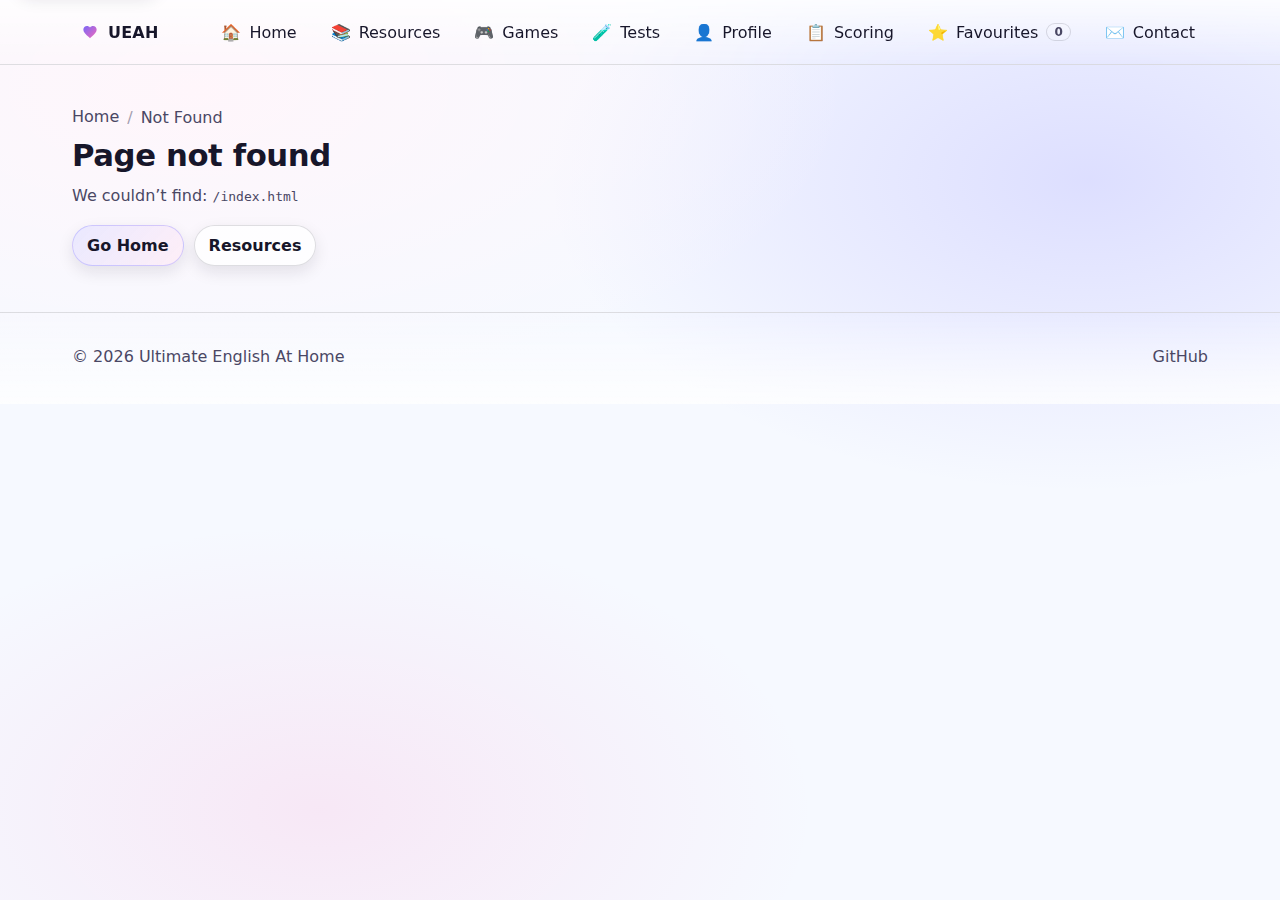
<file: index.html>
﻿<!doctype html>
<html lang="en">
<head>
  <meta charset="utf-8" />
  <meta name="viewport" content="width=device-width, initial-scale=1" />
  <title>UEAH — Ultimate English At Home</title>

  <!-- Core SEO -->
  <meta name="description" content="A clean, pastel, responsive English learning hub. Browse resources by age group and skill." />
  <meta name="robots" content="index,follow" />
  <link rel="canonical" href="https://hieuenglish.github.io/ultimate-english-at-home/" />

  <!-- Theme -->
  <meta name="theme-color" content="#f6f7ff" />
  <meta name="color-scheme" content="light dark" />

  <!-- Open Graph -->
  <meta property="og:title" content="UEAH — Ultimate English At Home" />
  <meta property="og:description" content="Browse resources by age group and skill (Reading, Listening, Writing, Speaking)." />
  <meta property="og:type" content="website" />
  <meta property="og:url" content="https://hieuenglish.github.io/ultimate-english-at-home/" />

  <!-- Twitter -->
  <meta name="twitter:card" content="summary" />

  <link rel="stylesheet" href="assets/css/styles.css" />
  <!-- Certificates (print + preview styling) -->
  <link rel="stylesheet" href="assets/css/certificates.css" />

  <!--
    Initial per-route SEO (supports GitHub Pages deep-link redirect: /?r=...).
    This runs early to set canonical + description before the main SPA renders.
  -->
  <script type="module">
    import { detectBasePath, normalizeAppPath } from "./assets/js/router.js";
    import { applySEO } from "./assets/js/seo.js";

    function getInitialAppPath(basePath) {
      const url = new URL(window.location.href);
      const r = url.searchParams.get("r");

      // Deep-link restore from 404.html uses ?r=<requested full path>
      if (r) {
        let target = String(r);
        try {
          const parsed = new URL(target, window.location.origin);
          target = parsed.pathname + parsed.search + parsed.hash;
        } catch (_) {
          // ignore
        }

        if (basePath && target.startsWith(basePath)) target = target.slice(basePath.length);
        return normalizeAppPath(target);
      }

      // Normal load (non-redirect)
      let p = window.location.pathname || "/";
      if (basePath && p.startsWith(basePath)) p = p.slice(basePath.length);
      return normalizeAppPath(p);
    }

    function titleCase(s) {
      const t = String(s || "").trim();
      return t ? t.charAt(0).toUpperCase() + t.slice(1) : t;
    }

    // Conservative route mapping for initial load.
    // main.js will overwrite with more specific per-view descriptions after render.
    function initialRouteSEO(appPath) {
      const baseTitle = "UEAH — Ultimate English At Home";

      let title = baseTitle;
      let description =
        "A clean, pastel, responsive English learning hub. Browse resources by age group and skill.";

      if (appPath === "/") {
        title = baseTitle;
      } else if (appPath.startsWith("/resources")) {
        const parts = appPath.split("/").filter(Boolean); // e.g. ["resources","8-10","reading","slug"]
        title = "Resources — UEAH";
        description = "Browse free English learning resources by age group and skill (Reading, Listening, Writing, Speaking).";

        if (parts.length === 2) {
          const age = parts[1];
          title = `Resources (${age}) — UEAH`;
          description = `Free English resources for ages ${age}. Choose Reading, Listening, Writing, or Speaking.`;
        } else if (parts.length === 3) {
          const age = parts[1];
          const skill = titleCase(parts[2]);
          title = `${skill} resources (${age}) — UEAH`;
          description = `Free ${skill.toLowerCase()} resources for ages ${age}.`;
        } else if (parts.length >= 4) {
          const age = parts[1];
          const skill = titleCase(parts[2]);
          title = `${skill} resource (${age}) — UEAH`;
          description = `Resource detail page for ${skill.toLowerCase()} practice.`;
        }
      } else if (appPath.startsWith("/games")) {
        title = "Games — UEAH";
        description = "Play simple English learning games to practice vocabulary, spelling, and listening.";
      } else if (appPath.startsWith("/tests")) {
        const parts = appPath.split("/").filter(Boolean); // ["tests", "slug?"]
        title = parts.length >= 2 ? "Test — UEAH" : "Tests — UEAH";
        description =
          parts.length >= 2
            ? "Test detail page."
            : "Take free English practice tests for Reading, Listening, Writing, and Speaking.";
      } else if (appPath.startsWith("/profile/certificates")) {
        const parts = appPath.split("/").filter(Boolean); // ["profile","certificates","all" | ":age"?]
        title = "Certificate — UEAH";
        description = "View and print your achievement certificate from your saved profile scores.";

        if (parts.length >= 3 && parts[2] === "all") {
          title = "All certificates — UEAH";
          description = "View and print all unlocked achievement certificates.";
        } else if (parts.length >= 3 && parts[2]) {
          title = `Certificate (${parts[2]}) — UEAH`;
          description = `View and print the certificate for age group ${parts[2]}.`;
        }
      } else if (appPath.startsWith("/profile")) {
        title = "Profile — UEAH";
        description = "Save your learning profile and track progress.";
      } else if (appPath.startsWith("/scoring")) {
        title = "Scoring plan — UEAH";
        description = "Understand the practice scoring levels and certifications by age group and skill.";
      } else if (appPath.startsWith("/favourites")) {
        title = "Favourites — UEAH";
        description = "Save and revisit your favourite resources and games.";
      } else if (appPath.startsWith("/contact")) {
        title = "Contact — UEAH";
        description = "Send feedback, report issues, or suggest new resources.";
      }

      return { title, description };
    }

    const basePath = detectBasePath();
    const appPath = getInitialAppPath(basePath);
    const seo = initialRouteSEO(appPath);

    applySEO(
      {
        title: seo.title,
        description: seo.description,
        canonicalPath: appPath,
        robots: "index,follow",
      },
      { basePath }
    );
  </script>
</head>

<body>
  <a class="skip-link" href="#main">Skip to content</a>

  <header class="site-header">
    <div class="container header-inner">
      <a class="brand" href="/" data-nav>
        <span class="brand-mark" aria-hidden="true"></span>
        <span class="brand-text">UEAH</span>
      </a>

      <nav class="site-nav" aria-label="Primary">
        <a class="nav-link" href="/" data-nav data-nav-key="home"><span class="emoji" aria-hidden="true">🏠</span> Home</a>
        <a class="nav-link" href="/resources" data-nav data-nav-key="resources"><span class="emoji" aria-hidden="true">📚</span> Resources</a>
        <a class="nav-link" href="/games" data-nav data-nav-key="games"><span class="emoji" aria-hidden="true">🎮</span> Games</a>
        <a class="nav-link" href="/tests" data-nav data-nav-key="tests"><span class="emoji" aria-hidden="true">🧪</span> Tests</a>
        <a class="nav-link" href="/profile" data-nav data-nav-key="profile"><span class="emoji" aria-hidden="true">👤</span> Profile</a>

        <!-- New: scoring plan -->
        <a class="nav-link" href="/scoring" data-nav data-nav-key="scoring"><span class="emoji" aria-hidden="true">📋</span> Scoring</a>

        <!-- New: favourites badge (updated live via uea:favourites-changed in main.js) -->
        <a class="nav-link" href="/favourites" data-nav data-nav-key="favourites">
          <span class="emoji" aria-hidden="true">⭐</span> Favourites
          <span
            class="nav-badge"
            id="nav-favourites-badge"
            data-fav-badge
            aria-label="Favourites count"
            hidden
          >0</span>
        </a>

        <a class="nav-link" href="/contact" data-nav data-nav-key="contact"><span class="emoji" aria-hidden="true">✉️</span> Contact</a>
      </nav>
    </div>
  </header>

  <main id="main" class="site-main" tabindex="-1">
    <div class="container">
      <div id="app">
        <section class="hero">
          <p class="eyebrow">Ultimate English At Home <span class="emoji" aria-hidden="true">🏡</span></p>
          <h1 class="hero-title">Learning Paths — by age and skill <small class="emoji" aria-hidden="true">🧭</small></h1>
          <p class="hero-subtitle">
            Resources and tests follow age-specific, IELTS-inspired standards — matched to the expected skill level for each age group.
            <span class="emoji" aria-hidden="true">🎯</span>
          </p>

          <div class="card-grid" role="list">
            <a class="card card--primary" href="/resources" data-nav role="listitem" data-glow="green">
              <div class="card-icon" aria-hidden="true">
                <!-- Leaf / tree icon -->
                <svg viewBox="0 0 24 24" width="24" height="24" focusable="false" aria-hidden="true">
                  <path d="M12 2c4.6 2.3 7.7 6.2 8 10.5.3 4.4-2.8 8.3-7.2 9.2-2.4.5-4.8.1-6.7-1.1-1.9-1.2-3.2-3.1-3.7-5.2C1.4 11.1 4.5 6 12 2Z" fill="currentColor" opacity=".18"></path>
                  <path d="M12 5c3.7 2 6.2 5 6.3 8.1.2 3.3-2.2 6.3-5.6 7-1.8.4-3.7.1-5.2-.9-1.5-.9-2.5-2.4-2.9-4C3.9 11.7 6.3 8.1 12 5Z" fill="currentColor"></path>
                  <path d="M12 7v14" stroke="currentColor" stroke-width="2" stroke-linecap="round" opacity=".75"></path>
                  <path d="M12 13c1.2-1.1 2.5-2 4-2.6" stroke="currentColor" stroke-width="2" stroke-linecap="round" opacity=".55"></path>
                  <path d="M12 16c-1.1-.9-2.3-1.6-3.6-2.1" stroke="currentColor" stroke-width="2" stroke-linecap="round" opacity=".55"></path>
                </svg>
              </div>
              <div class="card-body">
                <h2 class="card-title"><span class="emoji" aria-hidden="true">📚</span> Resources</h2>
                <p class="card-text">Improve a skill</p>
              </div>
              <span class="card-cta" aria-hidden="true">Explore →</span>
            </a>

            <a class="card" href="/games" data-nav role="listitem" data-glow="yellow">
              <div class="card-icon" aria-hidden="true">
                <svg viewBox="0 0 24 24" width="24" height="24" focusable="false" aria-hidden="true">
                  <path d="M7 9a2 2 0 0 1 2-2h6a2 2 0 0 1 2 2v6a3 3 0 0 1-3 3h-1l-1.2-1.2a1 1 0 0 0-.7-.3h-1.2a1 1 0 0 0-.7.3L9 18H8a3 3 0 0 1-3-3V9Z" fill="currentColor" opacity=".18"></path>
                  <path d="M10 11H8v2h2v2h2v-2h2v-2h-2V9h-2v2Z" fill="currentColor"></path>
                  <path d="M16.5 11.25a.75.75 0 1 0 0-1.5.75.75 0 0 0 0 1.5Z" fill="currentColor"></path>
                  <path d="M17.75 13a.75.75 0 1 0 0-1.5.75.75 0 0 0 0 1.5Z" fill="currentColor"></path>
                </svg>
              </div>
              <div class="card-body">
                <h2 class="card-title"><span class="emoji" aria-hidden="true">🎮</span> Games</h2>
                <p class="card-text">Learn with fun</p>
              </div>
              <span class="card-cta" aria-hidden="true">Open →</span>
            </a>

            <a class="card" href="/tests" data-nav role="listitem" data-glow="blue">
              <div class="card-icon" aria-hidden="true">
                <svg viewBox="0 0 24 24" width="24" height="24" focusable="false" aria-hidden="true">
                  <path d="M7 4h7l3 3v13a1 1 0 0 1-1 1H7a1 1 0 0 1-1-1V5a1 1 0 0 1 1-1Z" fill="currentColor" opacity=".18"></path>
                  <path d="M14 4v3a1 1 0 0 0 1 1h3" fill="currentColor"></path>
                  <path d="M8.5 11.5h7v1.5h-7v-1.5Zm0 3h7V16h-7v-1.5Z" fill="currentColor"></path>
                </svg>
              </div>
              <div class="card-body">
                <h2 class="card-title"><span class="emoji" aria-hidden="true">🧪</span> Tests</h2>
                <p class="card-text">Test your skills</p>
              </div>
              <span class="card-cta" aria-hidden="true">Open →</span>
            </a>

            <a class="card" href="/profile" data-nav role="listitem" data-glow="orange">
              <div class="card-icon" aria-hidden="true">
                <!-- Profile / user icon -->
                <svg viewBox="0 0 24 24" width="24" height="24" focusable="false" aria-hidden="true">
                  <path d="M12 12.2a4.2 4.2 0 1 0-4.2-4.2 4.2 4.2 0 0 0 4.2 4.2Z" fill="currentColor" opacity=".22"></path>
                  <path d="M4.5 20a7.5 7.5 0 0 1 15 0v1H4.5v-1Z" fill="currentColor"></path>
                </svg>
              </div>
              <div class="card-body">
                <h2 class="card-title"><span class="emoji" aria-hidden="true">👤</span> Profile</h2>
                <p class="card-text">Save your progress</p>
              </div>
              <span class="card-cta" aria-hidden="true">Open →</span>
            </a>

            <!-- Swapped order: Favourites comes before Contact -->
            <a class="card" href="/favourites" data-nav role="listitem" data-glow="pink">
              <div class="card-icon" aria-hidden="true">
                <svg viewBox="0 0 24 24" width="24" height="24" focusable="false" aria-hidden="true">
                  <path d="M12 21s-7-4.6-9.2-9C1 8.4 3.4 5.5 6.6 5.5c1.7 0 3.1.8 3.9 2 0 0 .8-2 3.5-2 3.2 0 5.6 2.9 3.8 6.5C19 16.4 12 21 12 21Z" fill="currentColor" opacity=".18"></path>
                  <path d="M12 19.6c-1.9-1.3-5.5-4.2-6.8-7C3.7 9.4 5.3 7.5 7.3 7.5c1.5 0 2.6 1.1 3.1 2.1h1.1c.5-1 1.6-2.1 3.1-2.1 2 0 3.6 1.9 2.1 5.1-1.3 2.8-4.9 5.7-6.8 7Z" fill="currentColor"></path>
                </svg>
              </div>
              <div class="card-body">
                <h2 class="card-title"><span class="emoji" aria-hidden="true">⭐</span> Favourites</h2>
                <p class="card-text">Save your favourites</p>
              </div>
              <span class="card-cta" aria-hidden="true">Open →</span>
            </a>

            <a class="card" href="/contact" data-nav role="listitem" data-glow="purple">
              <div class="card-icon" aria-hidden="true">
                <!-- Mail icon -->
                <svg viewBox="0 0 24 24" width="24" height="24" focusable="false" aria-hidden="true">
                  <path d="M5 6h14a2 2 0 0 1 2 2v10a2 2 0 0 1-2 2H5a2 2 0 0 1-2-2V8a2 2 0 0 1 2-2Z" fill="currentColor" opacity=".18"></path>
                  <path d="M4.5 8.2 12 13l7.5-4.8" stroke="currentColor" stroke-width="2" fill="none" stroke-linecap="round" stroke-linejoin="round"></path>
                </svg>
              </div>
              <div class="card-body">
                <h2 class="card-title"><span class="emoji" aria-hidden="true">✉️</span> Contact</h2>
                <p class="card-text">Send feedback</p>
              </div>
              <span class="card-cta" aria-hidden="true">Open →</span>
            </a>
          </div>

          <p class="hero-subtitle home-made-with">
            Made with❤️ for learners, families, and teachers who want FREE English practice at home 🏡📚✨
          </p>

          <div class="note">
            <strong>Coming soon:</strong> Profile and Contact pages (and some other sections) may still be placeholders while you build them.
          </div>
        </section>

        <noscript>
          <div class="noscript">
            <h2>JavaScript required</h2>
            <p>This site uses client-side routing to support clean URLs on GitHub Pages.</p>
          </div>
        </noscript>
      </div>
    </div>
  </main>

  <footer class="site-footer">
    <div class="container footer-inner">
      <p class="footer-left">© <span data-year></span> Ultimate English At Home</p>
      <p class="footer-right"><a href="https://github.com/HieuEnglish/ultimate-english-at-home" target="_blank" rel="noreferrer">GitHub</a></p>
    </div>
  </footer>

  <!-- Load stores/data BEFORE main.js -->
  <script defer src="assets/js/resources-store.js"></script>

  <script defer src="assets/js/tests-store.js"></script>

  <!-- Age-group test registry (must load after tests-store.js) -->
  <script defer src="assets/js/tests/age-skill.js"></script>

  <!-- IELTS test registry (metadata + lazy loader module paths) -->
  <script defer src="assets/js/tests/iels.js"></script>

  <!-- Favourites store (must load before main.js) -->
  <script defer src="assets/js/favourites-store.js"></script>

  <!-- Profile store (localStorage) -->
  <script defer src="assets/js/profile-store.js"></script>

  <!-- Shared scoring helpers -->
  <script defer src="assets/js/scoring.js"></script>

  <!-- Scoring plan data (used by /scoring view) -->
  <script defer src="assets/js/scoring-plan.js"></script>

  <!-- Save-score helper (used by "Save to profile" buttons in test runners) -->
  <script defer src="assets/js/tests/save-score.js"></script>

  <!-- Contact (Google Forms) -->
  <script defer src="assets/js/contact-config.js"></script>
  <script defer src="assets/js/contact.js"></script>

  <!-- Shared TTS helper (Web Speech API) -->
  <script defer src="assets/js/tts.js"></script>

  <!-- Load the modular entrypoint as an ES module -->
  <script type="module" src="assets/js/main.js"></script>
</body>
</html>
</file>
<file: assets/css/styles.css>
﻿:root{
  --bg: #f6f9ff;
  --bg2:#fff6fb;
  --surface: rgba(255,255,255,.78);
  --surface2: rgba(255,255,255,.62);
  --text:#17162a;
  --muted:#4a4764;
  --border: rgba(23,22,42,.14);
  --shadow: 0 10px 30px rgba(23,22,42,.10);
  --shadow2: 0 6px 16px rgba(23,22,42,.10);

  --accent:#6b66ff;
  --accent2:#ff6ab3;
  --focus:#2f7cff;

  /* NEW: tests button glow */
  --test-glow: rgba(0, 200, 83, .38);
  --test-glow-border: rgba(0, 200, 83, .42);
  --test-glow-ring: rgba(0, 200, 83, .16);

  /* NEW: profile button glow (orange) */
  --profile-glow: rgba(255, 160, 70, .30);
  --profile-glow-border: rgba(255, 160, 70, .52);
  --profile-glow-ring: rgba(255, 160, 70, .16);

  /* NEW: favourites button glow (pink) */
  --fav-glow: rgba(255, 106, 179, .30);
  --fav-glow-border: rgba(255, 106, 179, .56);
  --fav-glow-ring: rgba(255, 106, 179, .16);

  /* NEW: form error color */
  --danger:#c0183c;

  /* NEW: status/chip tokens (subtle, theme-safe) */
  --success: rgba(0, 200, 83, 1);
  --warning: rgba(255, 193, 7, 1);
  --chip-bg: rgba(255,255,255,.12);
  --chip-bg-strong: rgba(255,255,255,.18);
  --status-bg: rgba(107,102,255,.08);
  --status-border: rgba(107,102,255,.18);

  --radius: 18px;
  --radius2: 22px;
  /* Layout tuning: a bit wider on desktop so the UI doesn't feel "zoomed out" */
  --max: 1040px;
  --gutter: 18px;

  --font: ui-sans-serif, system-ui, -apple-system, "Segoe UI", Roboto, Arial, "Noto Sans", "Liberation Sans", sans-serif;
}

/* Wider layout + slightly larger spacing on desktop */
@media (min-width: 1100px){
  :root{
    --max: 1180px;
    --gutter: 22px;
  }
}

@media (min-width: 1500px){
  :root{
    --max: 1280px;
    --gutter: 24px;
  }
}

@media (prefers-color-scheme: dark){
  :root{
    --bg:#0f1020;
    --bg2:#121125;
    --surface: rgba(20,20,40,.72);
    --surface2: rgba(20,20,40,.58);
    --text:#f2f1ff;
    --muted:#b7b6d8;
    --border: rgba(242,241,255,.14);
    --shadow: 0 10px 30px rgba(0,0,0,.35);
    --shadow2: 0 6px 16px rgba(0,0,0,.28);
    --focus:#7ab0ff;

    /* NEW: tests button glow (dark mode tweaks) */
    --test-glow: rgba(0, 255, 136, .34);
    --test-glow-border: rgba(0, 255, 136, .46);
    --test-glow-ring: rgba(0, 255, 136, .18);

    /* NEW: profile button glow (orange, dark mode tweaks) */
    --profile-glow: rgba(255, 160, 70, .28);
    --profile-glow-border: rgba(255, 160, 70, .58);
    --profile-glow-ring: rgba(255, 160, 70, .18);

    /* NEW: favourites button glow (pink, dark mode tweaks) */
    --fav-glow: rgba(255, 106, 179, .26);
    --fav-glow-border: rgba(255, 106, 179, .60);
    --fav-glow-ring: rgba(255, 106, 179, .18);

    /* NEW: form error color (dark mode) */
    --danger:#ff5f86;

    /* NEW: status/chip tokens (dark mode tweaks) */
    --chip-bg: rgba(255,255,255,.06);
    --chip-bg-strong: rgba(255,255,255,.10);
    --status-bg: rgba(107,102,255,.10);
    --status-border: rgba(122,176,255,.22);
  }
}

*{box-sizing:border-box}
html,body{height:100%}
body{
  margin:0;
  font-family:var(--font);
  color:var(--text);
  background:
    radial-gradient(1100px 520px at 15% 10%, var(--bg2), transparent 60%),
    radial-gradient(900px 520px at 85% 20%, rgba(107,102,255,.18), transparent 60%),
    radial-gradient(900px 520px at 25% 90%, rgba(255,106,179,.12), transparent 55%),
    linear-gradient(180deg, var(--bg), var(--bg));
}

a{color:inherit}
a:hover{text-decoration:none}
:focus-visible{outline:3px solid var(--focus); outline-offset:3px}

.muted{color:var(--muted)}

/* -------------------------------------------------
   NEW: Emoji helpers (consistent alignment + spacing)
-------------------------------------------------- */
.emoji{
  display:inline-block;
  line-height:1;
  vertical-align:-0.12em;
  font-family: "Apple Color Emoji","Segoe UI Emoji","Noto Color Emoji",emoji;
}

/* Covers emojis inserted without the .emoji class (e.g., profile view strings) */
.nav-link span[aria-hidden="true"],
.btn span[aria-hidden="true"],
.label span[aria-hidden="true"],
.page-title span[aria-hidden="true"],
.page-subtitle span[aria-hidden="true"],
.detail-title span[aria-hidden="true"],
.card-title span[aria-hidden="true"],
.eyebrow span[aria-hidden="true"],
.hero-title span[aria-hidden="true"],
.hero-subtitle span[aria-hidden="true"]{
  display:inline-block;
  line-height:1;
  vertical-align:-0.12em;
  transform: translateY(0.5px);
}

/* If using <small class="emoji">…</small> */
small.emoji{
  font-size:.95em;
}

.container{max-width:var(--max); margin:0 auto; padding:0 var(--gutter)}

.skip-link{
  position:absolute;
  left:14px;
  top:10px;
  padding:10px 12px;
  border-radius:999px;
  border:1px solid var(--border);
  background:var(--surface);
  box-shadow:var(--shadow2);
  transform:translateY(-140%);
  transition:transform .18s ease;
  z-index:1000;
}
.skip-link:focus{transform:translateY(0)}

.site-header{
  position:sticky;
  top:0;
  z-index:50;
  backdrop-filter: blur(10px);
  background: linear-gradient(180deg, var(--surface), rgba(255,255,255,0));
  border-bottom:1px solid var(--border);
}
.header-inner{
  display:flex;
  align-items:center;
  justify-content:space-between;
  min-height:64px;
  gap:12px;
}

/* Mobile header layout: wrap brand + nav so nothing squishes/overflows */
@media (max-width: 560px){
  .header-inner{
    flex-wrap:wrap;
    justify-content:flex-start;
    padding:8px 0;
    min-height:auto;
  }
}

.brand{
  display:flex;
  align-items:center;
  gap:10px;
  text-decoration:none;
  padding:10px 10px;
  border-radius:999px;
}
.brand:hover{background:var(--surface2)}
.brand-mark{
  width:16px;height:16px;border-radius:6px;
  background: linear-gradient(135deg, var(--accent), var(--accent2));
  box-shadow: 0 8px 16px rgba(107,102,255,.25);
}

/* Heart shape (keeps gradient fill). Falls back to rounded square if mask not supported. */
@supports ((-webkit-mask-image: url("")) or (mask-image: url(""))){
  .brand-mark{
    border-radius:0;
    -webkit-mask-image: url("data:image/svg+xml,%3Csvg%20xmlns%3D%27http%3A//www.w3.org/2000/svg%27%20viewBox%3D%270%200%2024%2024%27%3E%3Cpath%20d%3D%27M12%2021.35l-1.45-1.32C5.4%2015.36%202%2012.28%202%208.5%202%205.42%204.42%203%207.5%203c1.74%200%203.41.81%204.5%202.09C13.09%203.81%2014.76%203%2016.5%203%2019.58%203%2022%205.42%2022%208.5c0%203.78-3.4%206.86-8.55%2011.54L12%2021.35z%27/%3E%3C/svg%3E");
    mask-image: url("data:image/svg+xml,%3Csvg%20xmlns%3D%27http%3A//www.w3.org/2000/svg%27%20viewBox%3D%270%200%2024%2024%27%3E%3Cpath%20d%3D%27M12%2021.35l-1.45-1.32C5.4%2015.36%202%2012.28%202%208.5%202%205.42%204.42%203%207.5%203c1.74%200%203.41.81%204.5%202.09C13.09%203.81%2014.76%203%2016.5%203%2019.58%203%2022%205.42%2022%208.5c0%203.78-3.4%206.86-8.55%2011.54L12%2021.35z%27/%3E%3C/svg%3E");
    -webkit-mask-repeat:no-repeat;
    mask-repeat:no-repeat;
    -webkit-mask-position:center;
    mask-position:center;
    -webkit-mask-size:contain;
    mask-size:contain;
  }
}
.brand-text{font-weight:750; letter-spacing:.2px}

.site-nav{
  display:flex;
  gap:8px;
  align-items:center;
  flex-wrap:wrap;
  justify-content:flex-end;
}
@media (max-width: 560px){
  .site-nav{
    width:100%;
    justify-content:flex-start;
    gap:6px;
  }
}

.nav-link{
  text-decoration:none;
  padding:10px 12px;
  border-radius:999px;
  border:1px solid transparent;
  display:inline-flex;
  align-items:center;
  gap:8px;
}
@media (max-width: 560px){
  .nav-link{
    padding:8px 10px;
    font-size:14px;
  }
}
.nav-link:hover{background:var(--surface2); border-color:var(--border)}
.nav-link.is-active{
  background: var(--surface);
  border-color: var(--border);
  box-shadow: var(--shadow2);
}

/* -------------------------------------------------
   NEW: Nav badge (optional favourites count)
-------------------------------------------------- */
.nav-badge{
  display:inline-flex;
  align-items:center;
  justify-content:center;
  min-width: 22px;
  height: 18px;
  padding: 0 7px;
  border-radius: 999px;
  border: 1px solid var(--border);
  background: rgba(255,255,255,.10);
  box-shadow: none;
  font-size: 12px;
  line-height: 1;
  font-weight: 800;
  color: var(--muted);
}
@media (prefers-color-scheme: dark){
  .nav-badge{
    background: rgba(255,255,255,.06);
  }
}

.site-main{padding:26px 0 34px}
.hero{padding:18px 0 8px}
.eyebrow{
  margin:0 0 10px;
  font-weight:700;
  letter-spacing:.2px;
  color:var(--muted);
}
.hero-title{
  margin:0;
  font-size: clamp(28px, 3.2vw, 54px);
  line-height:1.08;
  letter-spacing:-.6px;
}
.hero-subtitle{
  margin:14px 0 0;
  max-width: 64ch;
  color:var(--muted);
  font-size: clamp(15px, 1.1vw + 12px, 18px);
  line-height:1.6;
}

@media (min-width: 1100px){
  .site-main{padding:34px 0 46px}
}

/* ✅ Responsive grid that auto-adjusts to screen width */
.card-grid{
  display:grid;
  grid-template-columns: repeat(auto-fit, minmax(260px, 1fr));
  gap:14px;
  margin-top:18px;
}

/* On wider screens, increase the minimum card width so they grow instead of packing into extra columns */
@media (min-width: 1100px){
  .card-grid{
    grid-template-columns: repeat(auto-fit, minmax(320px, 1fr));
    gap:16px;
  }
}

/* Single-column safety for very small screens */
@media (max-width: 360px){
  .card-grid{ grid-template-columns: 1fr; }
}

.card{
  display:flex;
  align-items:stretch;
  gap:14px;
  text-decoration:none;
  padding:16px 16px;
  border-radius: var(--radius2);
  border:1px solid var(--border);
  background: var(--surface);
  box-shadow: var(--shadow2);
  transition: transform .16s ease, box-shadow .16s ease, border-color .16s ease;
}

/* Default hover (kept for cards without glow) */
.card:hover{
  transform: translateY(-2px);
  box-shadow: var(--shadow);
  border-color: rgba(107,102,255,.22);
}
.card:active{transform: translateY(0px) scale(.99)}

.card--primary{
  border-color: rgba(107,102,255,.24);
  background:
    radial-gradient(640px 220px at 0% 0%, rgba(107,102,255,.16), transparent 60%),
    radial-gradient(640px 240px at 100% 0%, rgba(255,106,179,.12), transparent 62%),
    var(--surface);
}

.card-icon{
  display:grid;
  place-items:center;
  width:44px;
  height:44px;
  border-radius: 16px;
  background: rgba(107,102,255,.10);
  color: var(--accent);
  flex: 0 0 auto;
}
.card--primary .card-icon{background: rgba(255,106,179,.10); color: var(--accent2)}
.card-body{flex:1 1 auto; min-width:0}
.card-title{margin:2px 0 6px; font-size:18px; letter-spacing:-.2px}
.card-text{margin:0; color:var(--muted); line-height:1.55}
.card-cta{
  align-self:center;
  font-weight:700;
  color: var(--muted);
  padding-left: 8px;
}

@media (min-width: 1100px){
  .card{padding:18px 18px}
  .card-title{font-size:19px}
}

/* -------------------------------------------------
   Cyber glow hover for "pills" (cards with data-glow)
-------------------------------------------------- */
.card[data-glow]{
  --glow: rgba(0,255,136,.35);
  --glow-border: rgba(0,255,136,.85);
  position: relative;
}

/* Hide CTA on any glow cards (Home + Resources), even if present */
.card[data-glow] .card-cta{display:none}

.card[data-glow]:hover,
.card[data-glow]:focus-visible{
  transform: translateY(-2px);
  border-color: var(--glow-border);
  box-shadow:
    0 0 0 1px var(--glow-border),
    0 0 28px 6px var(--glow),
    var(--shadow);
}

/* Palette: green / yellow / red / blue / pink / orange / purple */
.card[data-glow="green"]{ --glow: rgba(0,255,136,.35); --glow-border: rgba(0,255,136,.85); }
.card[data-glow="yellow"]{ --glow: rgba(255,230,70,.30); --glow-border: rgba(255,230,70,.85); }
.card[data-glow="red"]{ --glow: rgba(255,70,90,.28); --glow-border: rgba(255,70,90,.85); }
.card[data-glow="blue"]{ --glow: rgba(90,160,255,.28); --glow-border: rgba(90,160,255,.85); }
.card[data-glow="pink"]{ --glow: rgba(255,106,179,.26); --glow-border: rgba(255,106,179,.85); }
.card[data-glow="orange"]{ --glow: rgba(255,160,70,.28); --glow-border: rgba(255,160,70,.88); }
.card[data-glow="purple"]{ --glow: rgba(170,110,255,.26); --glow-border: rgba(170,110,255,.88); }

/* NEW: IELS glow (keep glow, use normal card fill) */
.card[data-glow="iels"]{
  --glow-border: rgba(255,255,255,.26);
  --glow: rgba(255,255,255,.14);
  background: var(--surface);
}
.card[data-glow="iels"]:hover,
.card[data-glow="iels"]:focus-visible{
  border-color: rgba(255,255,255,.32);
  box-shadow:
    0 0 0 1px rgba(255,255,255,.22),
    0 0 0 4px rgba(107,102,255,.10),
    0 0 22px 6px rgba(107,102,255,.22),
    0 0 28px 10px rgba(0,230,140,.14),
    0 0 34px 14px rgba(255,230,70,.12),
    0 0 40px 18px rgba(255,70,90,.12),
    0 0 46px 22px rgba(255,106,179,.14),
    var(--shadow);
}

/* Base icon background on glow cards */
.card[data-glow] .card-icon{
  background: rgba(255,255,255,.06);
}

/* ✅ Match icon color to glow */
.card[data-glow="green"] .card-icon{
  background: rgba(0,255,136,.12);
  color: rgba(0,255,136,.95);
}
.card[data-glow="red"] .card-icon{
  background: rgba(255,70,90,.12);
  color: rgba(255,70,90,.95);
}
.card[data-glow="blue"] .card-icon{
  background: rgba(90,160,255,.12);
  color: rgba(90,160,255,.95);
}
.card[data-glow="pink"] .card-icon{
  background: rgba(255,106,179,.12);
  color: var(--accent2);
}
.card[data-glow="yellow"] .card-icon{
  background: rgba(255,230,70,.12);
  color: rgba(255,230,70,.95);
}
.card[data-glow="orange"] .card-icon{
  background: rgba(255,160,70,.12);
  color: rgba(255,160,70,.95);
}
.card[data-glow="purple"] .card-icon{
  background: rgba(170,110,255,.12);
  color: rgba(170,110,255,.95);
}

/* NEW: IELS icon — multi colour, consistent shape */
.card[data-glow="iels"] .card-icon{
  background:
    radial-gradient(18px 18px at 20% 20%, rgba(0,230,140,.22), transparent 60%),
    radial-gradient(18px 18px at 80% 20%, rgba(255,230,70,.20), transparent 60%),
    radial-gradient(20px 20px at 30% 90%, rgba(90,160,255,.22), transparent 62%),
    radial-gradient(20px 20px at 90% 85%, rgba(255,106,179,.20), transparent 62%),
    rgba(255,255,255,.06);
  color: rgba(255,255,255,.92);
}

/* Keep primary styling consistent */
.card.card--primary[data-glow] .card-icon{
  background: rgba(255,106,179,.10);
  color: var(--accent2);
}

/* ✅ Resources primary icon should be green */
.card.card--primary[data-glow="green"] .card-icon{
  background: rgba(0,230,140,.12);
  color: rgba(0,230,140,.95);
}

@media (prefers-color-scheme: dark){
  .card[data-glow] .card-icon{
    background: rgba(255,255,255,.08);
  }

  .card[data-glow="green"] .card-icon{
    background: rgba(0,255,136,.14);
    color: rgba(0,255,136,.95);
  }
  .card[data-glow="red"] .card-icon{
    background: rgba(255,70,90,.14);
    color: rgba(255,70,90,.95);
  }
  .card[data-glow="blue"] .card-icon{
    background: rgba(90,160,255,.14);
    color: rgba(90,160,255,.95);
  }
  .card[data-glow="pink"] .card-icon{
    background: rgba(255,106,179,.14);
    color: var(--accent2);
  }
  .card[data-glow="yellow"] .card-icon{
    background: rgba(255,230,70,.14);
    color: rgba(255,230,70,.95);
  }
  .card[data-glow="orange"] .card-icon{
    background: rgba(255,160,70,.16);
    color: rgba(255,160,70,.96);
  }
  .card[data-glow="purple"] .card-icon{
    background: rgba(170,110,255,.16);
    color: rgba(170,110,255,.96);
  }

  .card[data-glow="iels"] .card-icon{
    background:
      radial-gradient(18px 18px at 20% 20%, rgba(0,230,140,.26), transparent 60%),
      radial-gradient(18px 18px at 80% 20%, rgba(255,230,70,.24), transparent 60%),
      radial-gradient(20px 20px at 30% 90%, rgba(90,160,255,.26), transparent 62%),
      radial-gradient(20px 20px at 90% 85%, rgba(255,106,179,.24), transparent 62%),
      rgba(255,255,255,.08);
    color: rgba(255,255,255,.92);
  }

  .card.card--primary[data-glow] .card-icon{
    background: rgba(255,106,179,.12);
    color: var(--accent2);
  }

  .card.card--primary[data-glow="green"] .card-icon{
    background: rgba(0,230,140,.14);
    color: rgba(0,230,140,.95);
  }
}

/* If a card has no CTA, don't reserve space (safe either way) */
.card-cta:empty{display:none}

/* -------------------------------------------------
   NEW: Tests page grouping (age sections)
   Used by assets/js/views/tests.js
-------------------------------------------------- */
.tests-section{
  margin-top: 18px;
}
.tests-section:first-child{
  margin-top: 14px;
}

.section-title{
  margin: 6px 0 10px;
  font-size: 16px;
  letter-spacing: -.2px;
  color: var(--muted);
  font-weight: 800;
}

@media (min-width: 1100px){
  .tests-section{ margin-top: 22px; }
  .section-title{ font-size: 17px; }
}

.page-top{margin-top:8px}
.breadcrumbs{
  list-style:none;
  padding:0;
  margin:0 0 10px;
  display:flex;
  flex-wrap:wrap;
  gap:8px;
  color: var(--muted);
}
.breadcrumbs li{display:flex; align-items:center; gap:8px}
.breadcrumbs li::after{content:"/"; opacity:.5}
.breadcrumbs li:last-child::after{content:""}
.breadcrumbs a{color:inherit; text-decoration:none; border-bottom:1px dashed transparent}
.breadcrumbs a:hover{border-bottom-color: rgba(0,0,0,.25)}
@media (prefers-color-scheme: dark){
  .breadcrumbs a:hover{border-bottom-color: rgba(255,255,255,.25)}
}
.page-title{
  margin:0;
  font-size: clamp(22px, 2.4vw, 36px);
  letter-spacing:-.4px;
}
.page-subtitle{
  margin:10px 0 0;
  max-width: 70ch;
  color: var(--muted);
  line-height:1.6;
}

.note{
  margin-top:18px;
  padding:12px 14px;
  border-radius: 16px;
  border:1px solid var(--border);
  background: var(--surface2);
  color: var(--muted);
}

.actions{display:flex; gap:10px; flex-wrap:wrap; margin-top:16px}

.btn{
  display:inline-flex;
  align-items:center;
  justify-content:center;
  gap:10px;
  text-decoration:none;
  padding:10px 14px;
  border-radius: 999px;
  border:1px solid var(--border);
  background: var(--surface);
  box-shadow: var(--shadow2);
  font-weight:700;
  transition: transform .16s ease, box-shadow .16s ease, border-color .16s ease;
}
.btn:hover{box-shadow: var(--shadow); transform: translateY(-1px)}
.btn:active{transform: translateY(0px) scale(.99)}
.btn--primary{
  border-color: rgba(107,102,255,.28);
  background: linear-gradient(135deg, rgba(107,102,255,.14), rgba(255,106,179,.10)), var(--surface);
}

/* -------------------------------------------------
   NEW: Tests buttons glow green on hover/focus
   Apply to any .btn inside a .tests-page wrapper
-------------------------------------------------- */
.tests-page .btn:hover,
.tests-page .btn:focus-visible{
  box-shadow:
    0 0 0 3px var(--test-glow-ring),
    0 0 22px var(--test-glow),
    var(--shadow);
  border-color: var(--test-glow-border);
}

/* -------------------------------------------------
   NEW: Profile page buttons glow orange on hover/focus
   Apply to any .btn inside a .profile-page wrapper
-------------------------------------------------- */
.profile-page .btn:hover,
.profile-page .btn:focus-visible{
  box-shadow:
    0 0 0 3px var(--profile-glow-ring),
    0 0 22px var(--profile-glow),
    var(--shadow);
  border-color: var(--profile-glow-border);
}

/* -------------------------------------------------
   NEW: Favourites page buttons glow pink on hover/focus
   Apply to any .btn inside a .favourites-page wrapper
-------------------------------------------------- */
.favourites-page .btn:hover,
.favourites-page .btn:focus-visible{
  box-shadow:
    0 0 0 3px var(--fav-glow-ring),
    0 0 22px var(--fav-glow),
    var(--shadow);
  border-color: var(--fav-glow-border);
}

/* NEW: small + disabled buttons (used on resource cards) */
.btn--small{
  padding:8px 12px;
  font-size:14px;
}
.btn--disabled{
  opacity:.6;
  pointer-events:none;
  box-shadow:none;
}

/* -------------------------------------------------
   NEW: Icon-like button (favourite toggle)
-------------------------------------------------- */
.btn--icon{
  gap:8px;
}
.fav-btn{
  border-color: rgba(255,106,179,.24);
}
.fav-btn span[aria-hidden="true"]{
  display:inline-block;
  line-height:1;
  transform: translateY(0.5px);
}
.fav-btn.is-on{
  border-color: rgba(255,106,179,.55);
  background:
    radial-gradient(320px 140px at 20% 0%, rgba(255,106,179,.16), transparent 58%),
    radial-gradient(320px 140px at 80% 100%, rgba(107,102,255,.12), transparent 60%),
    var(--surface);
  box-shadow: var(--shadow2);
}
@media (prefers-color-scheme: dark){
  .fav-btn{
    border-color: rgba(255,106,179,.22);
  }
  .fav-btn.is-on{
    border-color: rgba(255,106,179,.60);
  }
}

/* -------------------------------------------------
   NEW: File input styling helpers (optional)
-------------------------------------------------- */
.file-row{
  display:flex;
  gap:10px;
  flex-wrap:wrap;
  align-items:center;
}
.file-input{
  width:100%;
  padding:10px 12px;
  border-radius:14px;
  border:1px solid var(--border);
  background: var(--surface2);
  color: var(--text);
}

/* -------------------------------------------------
   NEW: Form system (inputs + accessible errors)
-------------------------------------------------- */

.label{
  display:block;
  font-weight:750;
  letter-spacing:.1px;
}

.field{
  display:flex;
  flex-direction:column;
  gap:8px;
}

/* Use these classes where possible; also keep ARIA-based invalid styling for inline-styled inputs. */
.input,
.textarea{
  width:100%;
  padding:12px 14px;
  border-radius:14px;
  border:1px solid var(--border);
  background: var(--surface2);
  color: var(--text);
  font-family: var(--font);
}

.textarea{resize:vertical}

.field-error{
  color: var(--danger);
  font-weight:750;
  line-height:1.4;
}
.field-error:empty{display:none}

.form-grid{
  display:grid;
  grid-template-columns: repeat(auto-fit, minmax(240px, 1fr));
  gap:14px;
}

@media (min-width: 1100px){
  .form-grid{gap:16px}
}

/* -------------------------------------------------
   NEW: TTS controls (Audio settings panel on tests)
   Used by assets/js/views/test-detail.js
-------------------------------------------------- */
[data-tts-panel]{
  /* panel already uses .note styles; keep it compact and aligned */
  margin-top: 14px;
}

[data-tts-panel] label{
  display:block;
  font-weight:750;
  letter-spacing:.1px;
  color: var(--text);
}

/* Make native controls match existing input styling */
[data-tts-panel] select{
  width: 100%;
  padding: 12px 14px;
  border-radius: 14px;
  border: 1px solid var(--border);
  background: var(--surface2);
  color: var(--text);
  font-family: var(--font);
  box-shadow: none;
}

/* Keep hint text subtle + readable */
[data-tts-panel] small{
  display:block;
  color: var(--muted);
  line-height: 1.4;
}

/* Range slider polish (keeps a native feel but matches theme) */
[data-tts-panel] input[type="range"]{
  width:100%;
  background: transparent;
  accent-color: var(--accent);
}

/* WebKit (Chrome/Edge/Safari) */
[data-tts-panel] input[type="range"]::-webkit-slider-runnable-track{
  height: 8px;
  border-radius: 999px;
  border: 1px solid var(--border);
  background: rgba(107,102,255,.12);
}
[data-tts-panel] input[type="range"]::-webkit-slider-thumb{
  -webkit-appearance: none;
  appearance: none;
  width: 18px;
  height: 18px;
  border-radius: 999px;
  border: 1px solid var(--border);
  background: var(--surface);
  box-shadow: var(--shadow2);
  margin-top: -5px; /* centers thumb on 8px track */
}

/* Firefox */
[data-tts-panel] input[type="range"]::-moz-range-track{
  height: 8px;
  border-radius: 999px;
  border: 1px solid var(--border);
  background: rgba(107,102,255,.12);
}
[data-tts-panel] input[type="range"]::-moz-range-thumb{
  width: 18px;
  height: 18px;
  border-radius: 999px;
  border: 1px solid var(--border);
  background: var(--surface);
  box-shadow: var(--shadow2);
}

/* Dark mode slider track tweak */
@media (prefers-color-scheme: dark){
  [data-tts-panel] input[type="range"]::-webkit-slider-runnable-track{
    background: rgba(122,176,255,.14);
  }
  [data-tts-panel] input[type="range"]::-moz-range-track{
    background: rgba(122,176,255,.14);
  }
}

/* ARIA-invalid styling (works for both .input/.textarea and inline-styled fields) */
input[aria-invalid="true"],
textarea[aria-invalid="true"]{
  border-color: rgba(192,24,60,.60);
  box-shadow: 0 0 0 3px rgba(192,24,60,.10);
}

@media (prefers-color-scheme: dark){
  input[aria-invalid="true"],
  textarea[aria-invalid="true"]{
    border-color: rgba(255,95,134,.70);
    box-shadow: 0 0 0 3px rgba(255,95,134,.12);
  }
}

.contact-status{
  margin-top:12px;
  color: var(--muted);
  line-height:1.5;
}
.contact-status[data-kind="error"]{
  color: var(--danger);
  font-weight:750;
}

/* -------------------------------------------------
   NEW: Skill resources grid + cards (uniform)
-------------------------------------------------- */

.resource-grid{
  display:grid;
  grid-template-columns: repeat(auto-fit, minmax(280px, 1fr));
  gap:14px;
  margin-top:14px;
}

@media (min-width: 1100px){
  .resource-grid{
    grid-template-columns: repeat(auto-fit, minmax(320px, 1fr));
    gap:16px;
  }
}

@media (max-width: 360px){
  .resource-grid{ grid-template-columns: 1fr; }
}

.resource-item{
  display:flex;
  flex-direction:column;
  gap:10px;
}

.resource-card{
  width:100%;
  text-align:left;
  border-radius: var(--radius2);
  border:1px solid var(--border);
  background: var(--surface);
  box-shadow: var(--shadow2);
  padding:16px 16px;
  cursor:pointer;
  transition: transform .16s ease, box-shadow .16s ease, border-color .16s ease;
  font-family: var(--font);
  color: var(--text);
}

.resource-card:hover{
  transform: translateY(-2px);
  box-shadow: var(--shadow);
  border-color: rgba(107,102,255,.22);
}
.resource-card:active{transform: translateY(0px) scale(.99)}

.resource-title{
  margin:0 0 8px;
  font-size:18px;
  letter-spacing:-.2px;
  line-height:1.25;
}
.resource-desc{
  margin:0;
  color:var(--muted);
  line-height:1.55;
}

@media (min-width: 1100px){
  .resource-card{padding:18px 18px}
  .resource-title{font-size:19px}
}

.resource-actions{
  display:flex;
  gap:10px;
  flex-wrap:wrap;
}

.chips{
  display:flex;
  flex-wrap:wrap;
  gap:8px;
  margin-top:12px;
}

/* -------------------------------------------------
   NEW: Chip / status polish (used by profile + tests)
-------------------------------------------------- */
.chip{
  display:inline-flex;
  align-items:center;
  justify-content:center;
  gap:8px;
  min-height: 28px;
  padding:7px 12px;
  border-radius:999px;
  border:1px solid var(--border);
  background: var(--chip-bg);
  color: var(--muted);
  font-size:13px;
  line-height:1;
  font-weight: 850;
  letter-spacing: .1px;
  user-select:none;
}
.chip:empty{display:none}

/* Optional variants (safe even if unused) */
.chip--ok{
  border-color: rgba(0,200,83,.35);
  background: rgba(0,200,83,.10);
  color: var(--success);
}
.chip--warn{
  border-color: rgba(255,193,7,.35);
  background: rgba(255,193,7,.10);
  color: var(--text);
}
.chip--error{
  border-color: rgba(192,24,60,.35);
  background: rgba(192,24,60,.10);
  color: var(--text);
}

@media (prefers-color-scheme: dark){
  .chip--ok{
    border-color: rgba(0,255,136,.38);
    background: rgba(0,255,136,.12);
    color: var(--success);
  }
  .chip--warn{
    border-color: rgba(255,230,70,.34);
    background: rgba(255,230,70,.10);
    color: var(--text);
  }
  .chip--error{
    border-color: rgba(255,95,134,.38);
    background: rgba(255,95,134,.12);
    color: var(--text);
  }
}

/* -------------------------------------------------
   NEW: Status regions (ARIA live) — subtle “chip/status” look
   Applies to: <p role="status">…</p> and aria-live blocks inside cards.
-------------------------------------------------- */
.detail-card [role="status"],
.detail-card [aria-live="polite"],
.detail-card [aria-live="assertive"]{
  display:block;
  padding:10px 12px;
  border-radius: 16px;
  border:1px dashed var(--border);
  background: var(--status-bg);
  color: var(--muted);
}
.detail-card [role="status"]:empty,
.detail-card [aria-live="polite"]:empty,
.detail-card [aria-live="assertive"]:empty{
  display:none;
}

/* Keep existing muted text behavior inside status blocks */
.detail-card [role="status"].muted,
.detail-card [aria-live].muted{
  color: var(--muted);
}

/* Featured (Best Set) styling: subtle highlight, still consistent */
.resource-item.is-featured .resource-card{
  border-color: rgba(255,106,179,.28);
  background:
    radial-gradient(640px 240px at 100% 0%, rgba(255,106,179,.10), transparent 62%),
    var(--surface);
}

/* Detail page card */
.detail-card{
  margin-top:14px;
  padding:16px 16px;
  border-radius: var(--radius2);
  border:1px solid var(--border);
  background: var(--surface);
  box-shadow: var(--shadow2);
}
.detail-title{
  margin:0;
  font-size: clamp(22px, 2.2vw, 34px);
  letter-spacing:-.4px;
  line-height:1.15;
}
.detail-desc{
  margin:12px 0 0;
  color: var(--muted);
  line-height:1.6;
}
.detail-section{
  margin-top:16px;
}
.detail-section h2{
  margin:0 0 8px;
  font-size:16px;
  letter-spacing:-.2px;
}
.detail-section p{
  margin:0;
  color: var(--muted);
  line-height:1.6;
}
.detail-section ul{
  margin:0;
  padding-left:18px;
  color: var(--muted);
  line-height:1.7;
}
.detail-links{
  display:flex;
  gap:10px;
  flex-wrap:wrap;
  margin-top:8px;
}

/* -------------------------------------------------
   NEW: Progress element polish (profile progress bars)
-------------------------------------------------- */
progress{
  width:100%;
  height:14px;
  border-radius: 999px;
  overflow:hidden;
  border: 1px solid var(--border);
  background: rgba(255,255,255,.08);
}
progress::-webkit-progress-bar{
  background: rgba(255,255,255,.08);
  border-radius: 999px;
}
progress::-webkit-progress-value{
  border-radius: 999px;
  background: linear-gradient(90deg, rgba(107,102,255,.85), rgba(255,106,179,.75));
}
progress::-moz-progress-bar{
  border-radius: 999px;
  background: linear-gradient(90deg, rgba(107,102,255,.85), rgba(255,106,179,.75));
}
@media (prefers-color-scheme: dark){
  progress{
    background: rgba(255,255,255,.06);
  }
  progress::-webkit-progress-bar{
    background: rgba(255,255,255,.06);
  }
}

.site-footer{
  border-top:1px solid var(--border);
  padding:18px 0 22px;
  background: linear-gradient(0deg, var(--surface), rgba(255,255,255,0));
}
.footer-inner{
  display:flex;
  justify-content:space-between;
  align-items:center;
  gap:10px;
  color: var(--muted);
}
.footer-right a{color:inherit; text-decoration:none; border-bottom:1px solid transparent}
.footer-right a:hover{border-bottom-color: rgba(0,0,0,.25)}
@media (prefers-color-scheme: dark){
  .footer-right a:hover{border-bottom-color: rgba(255,255,255,.25)}
}

.noscript{
  margin-top:18px;
  padding:14px;
  border-radius:16px;
  border:1px solid var(--border);
  background: var(--surface2);
  color: var(--muted);
}

@media (prefers-reduced-motion: reduce){
  *{scroll-behavior:auto !important}
  .card,.btn,.skip-link,.resource-card{transition:none !important}
  .card:hover,.btn:hover,.resource-card:hover{transform:none !important}
  .tests-page .btn:hover,
  .tests-page .btn:focus-visible{box-shadow: var(--shadow2) !important}
  .profile-page .btn:hover,
  .profile-page .btn:focus-visible{box-shadow: var(--shadow2) !important}
  .favourites-page .btn:hover,
  .favourites-page .btn:focus-visible{box-shadow: var(--shadow2) !important}
}
</file>
<file: assets/css/certificates.css>
/* assets/css/certificates.css
   Certificate preview + print styling.

   Notes:
   - Keep it additive: do not break existing styles.css.
   - Provide a clean "paper" look on screen and a print-friendly layout.
*/

.certificates-page .actions .btn[data-disabled="true"],
.certificates-page a[data-disabled="true"] {
  cursor: not-allowed;
}

.ueah-certificate-wrap {
  display: grid;
  gap: 14px;
}

/* On screen: center and constrain width for readability */
.ueah-certificate-sheet {
  background: var(--surface);
  border: 1px solid var(--border);
  border-radius: 18px;
  padding: 12px;
  box-shadow: 0 14px 40px rgba(11, 16, 32, 0.08);
}

.ueah-certificate-svg {
  display: block;
  width: 100%;
  height: auto;
  border-radius: 14px;
  overflow: hidden;
  background: #fff;
}

/* Improve focus visibility on certificate action buttons */
.certificates-page .btn:focus-visible {
  outline: 3px solid rgba(90, 120, 255, 0.45);
  outline-offset: 3px;
}

/* Print styles */
@media print {
  /* Hide site chrome in print */
  .site-header,
  .site-footer,
  .skip-link,
  nav,
  .site-nav {
    display: none !important;
  }

  /* Give print full width */
  .site-main,
  .container {
    padding: 0 !important;
    margin: 0 !important;
    max-width: none !important;
  }

  /* Hide all buttons/notes/status in certificate view */
  .certificates-page .actions,
  .certificates-page .note,
  .certificates-page #cert-status,
  .certificates-page .page-subtitle,
  .certificates-page .page-title,
  .certificates-page .breadcrumbs {
    display: none !important;
  }

  /* Each certificate should print on its own page */
  .ueah-certificate-sheet {
    border: none !important;
    box-shadow: none !important;
    padding: 0 !important;
    margin: 0 !important;
    break-after: page;
    page-break-after: always;
  }

  .ueah-certificate-sheet:last-child {
    break-after: auto;
    page-break-after: auto;
  }

  .ueah-certificate-svg {
    border-radius: 0 !important;
  }

  /* Avoid default print margins issues */
  @page {
    size: A4 landscape;
    margin: 10mm;
  }
}
</file>
